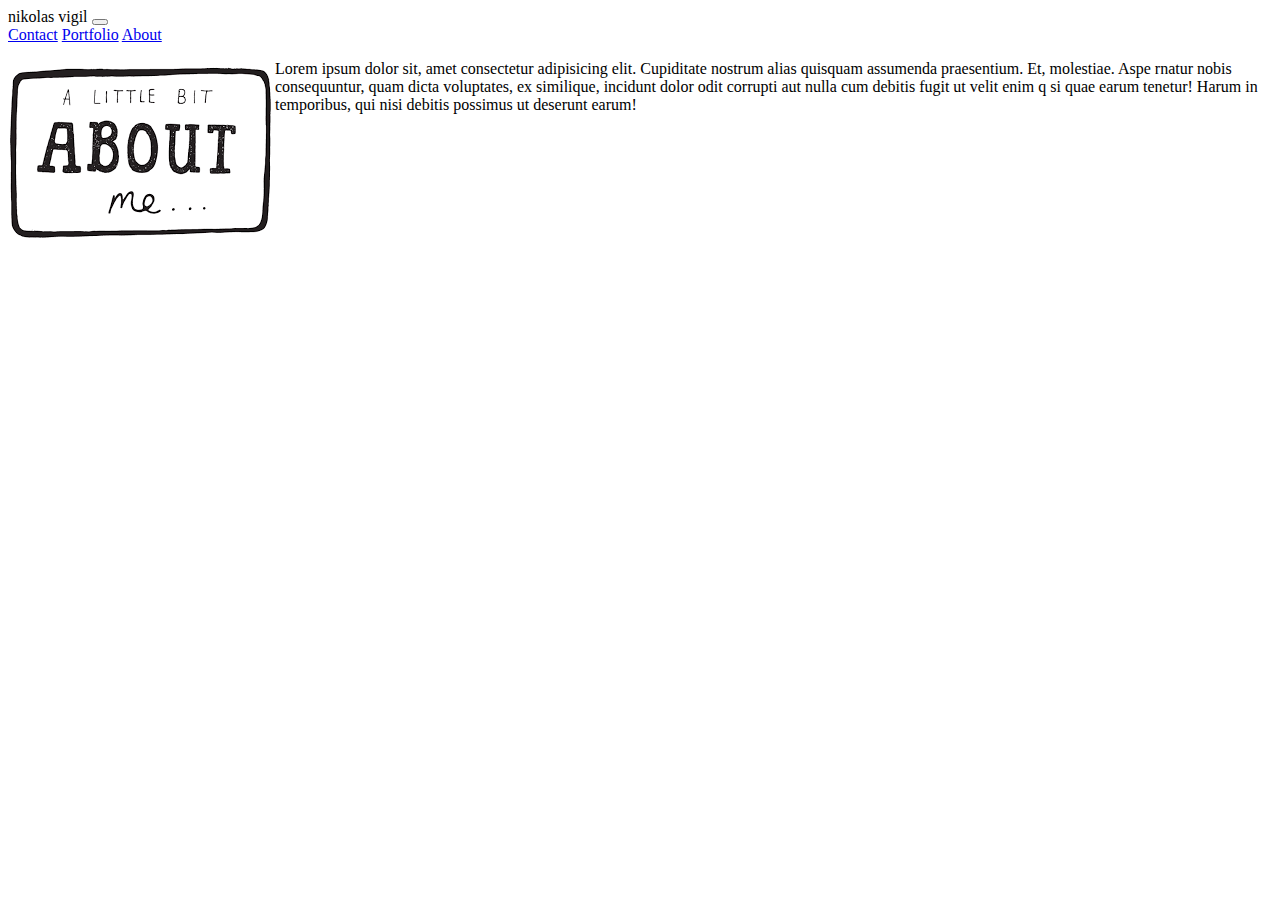
<file: index.html>
<!DOCTYPE html>
<html lang="en">

<head>
  <meta charset="UTF-8">
  <meta name="viewport" content="width=device-width, initial-scale=1.0">
  <link rel="stylesheet" href="https://cdn.jsdelivr.net/npm/bootstrap@4.5.3/dist/css/bootstrap.min.css"
    integrity="sha384-TX8t27EcRE3e/ihU7zmQxVncDAy5uIKz4rEkgIXeMed4M0jlfIDPvg6uqKI2xXr2" crossorigin="anonymous">
  <link rel="stylesheet" type="text/css" href="./style.css">
  <title>index</title>
</head>

<body>
  <nav class="navbar navbar-light bg-light justify-content-between">
    <a class="navbar-brand">nikolas vigil</a>
    <button class="navbar-toggler" type="button" data-toggle="collapse" data-target="#navbarNavDropdown"
      aria-controls="navbarNavDropdown" aria-expanded="false" aria-label="Toggle navigation">
      <span class="navbar-toggler-icon"></span>
    </button>
    <div class="collapse navbar-collapse" id="navbarNav">
      <form class="form-inline">
        <a class="nav-link active" href="#Contact">Contact</a>
        <a class="nav-link" href="#Portfolio">Portfolio</a>
        <a class="nav-link" href="#About">About</a>
      </form>
    </div>
  </nav>
  <div class="container">
    <div class="row">
      <div class="col-md-4">

        <img src="[data-uri]" alt="a little about me" class="img-thumbnail">

        <p>Lorem ipsum dolor sit, amet consectetur adipisicing elit. Cupiditate nostrum alias quisquam assumenda
          praesentium. Et, molestiae. Aspe
          rnatur nobis consequuntur, quam dicta voluptates, ex similique, incidunt dolor odit corrupti aut nulla cum
          debitis fugit ut velit enim q
          si quae earum tenetur! Harum in temporibus, qui nisi debitis possimus ut deserunt earum!
        </p>

      </div>
    </div>
</body>


</html>
</file>
<file: style.css>
img {
   float: left;
   
 }
</file>
